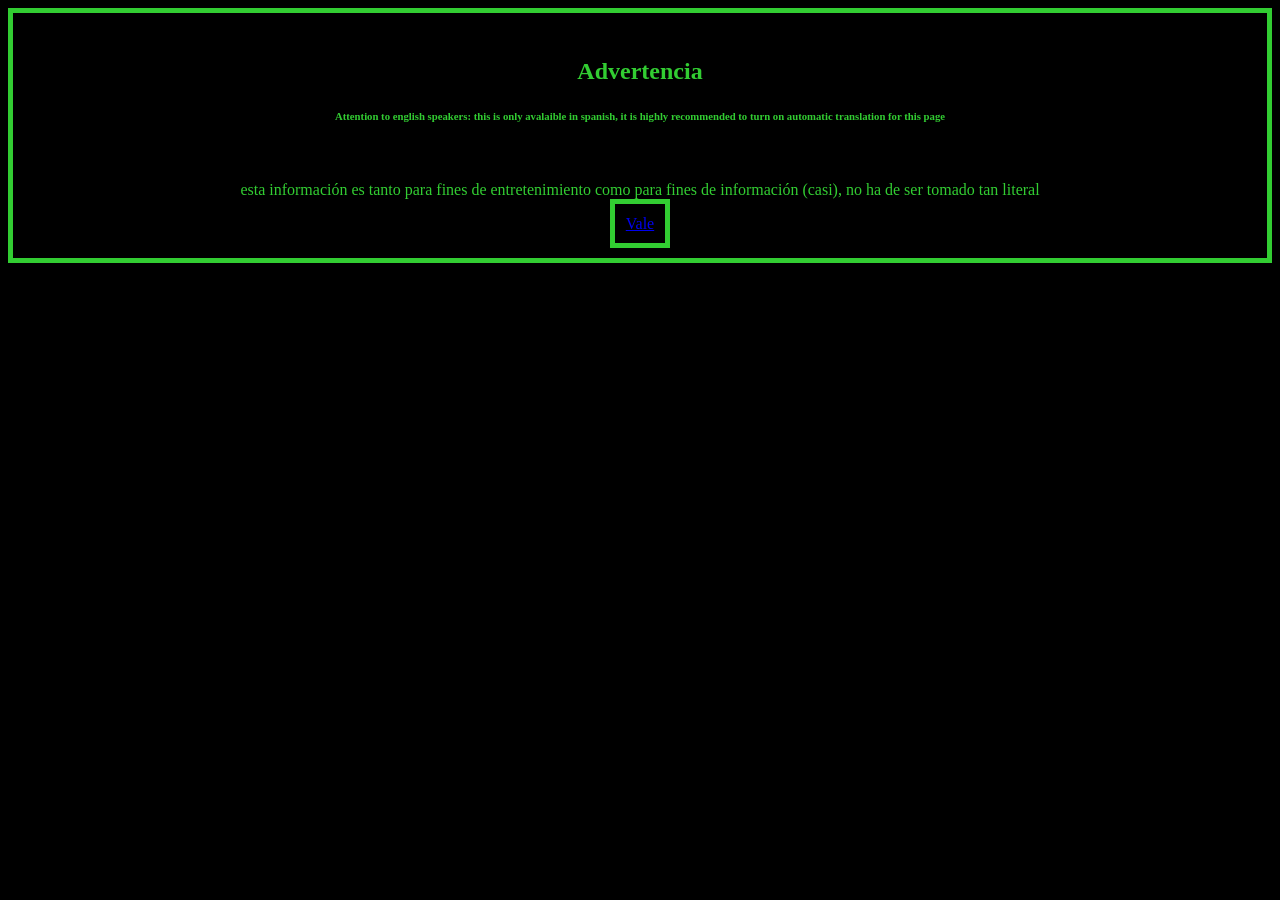
<file: index.html>
<!Doctype HTML>
<head>
  <title>hybedwarsdatabase</title>
  <meta charset="UTF-8">
  <link rel="stylesheet" href="styles.css">
</head>
<body>
  <section>
    <h1 class="warning">Advertencia</h1>
    <h6>Attention to english speakers: this is only avalaible in spanish, it is <strong>highly recommended</strong> to turn on automatic translation for this page</h6>
    <br>
    <p>esta información es tanto para fines de entretenimiento como para fines de información (casi), no ha de ser tomado tan literal</p>
    <a href="menu.html" class="button">Vale</a>
</body>
</file>
<file: styles.css>
body {
  background-color: black;
  color: LimeGreen;
  text-align: center;
}

section {
  border: 5px solid LimeGreen;
  margin: auto;
  padding: 25px;
}

.Warning {
  color: red;
}

.button {
  border: 5px solid LimeGreen;
  padding: 11px;
}
</file>
